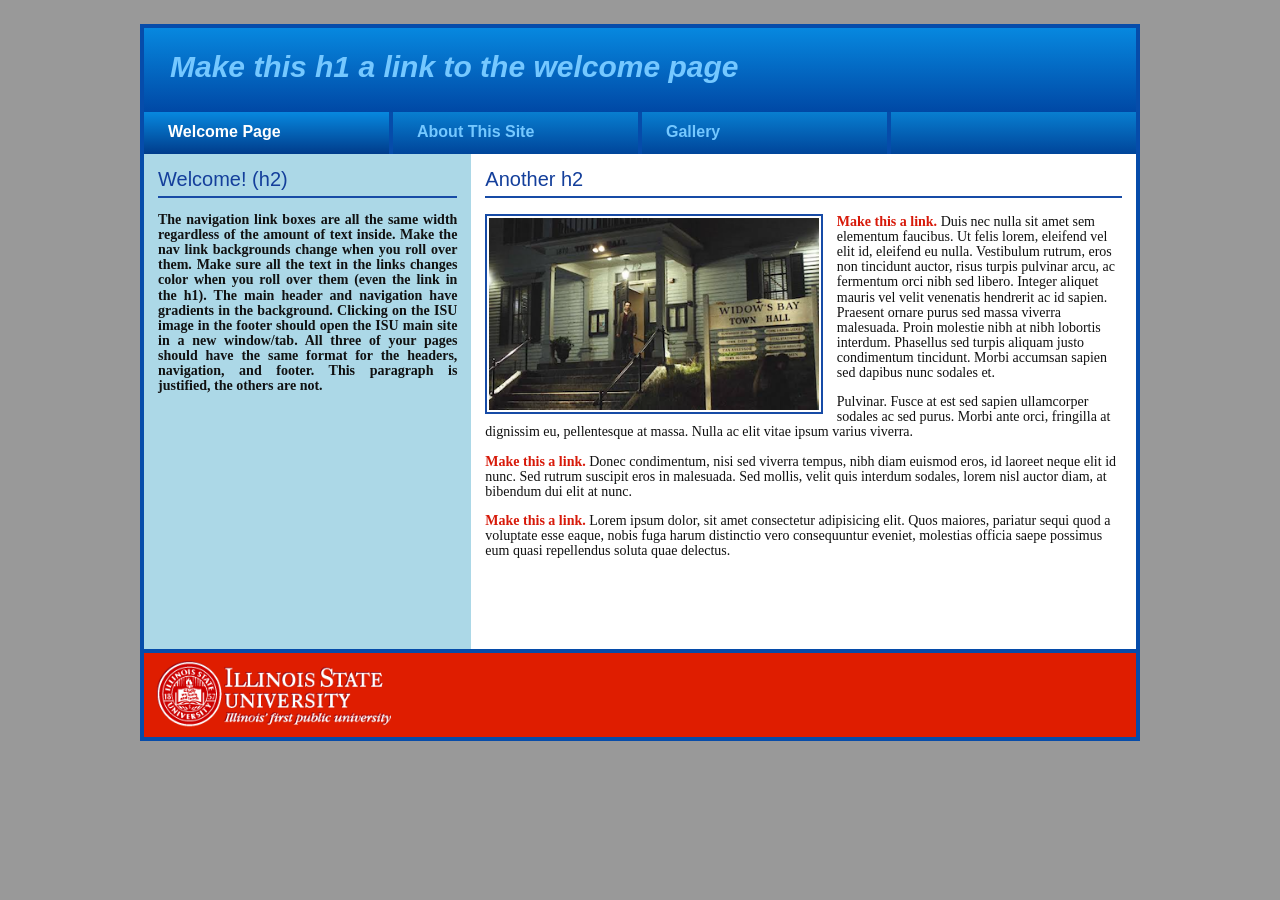
<file: index.html>
<!DOCTYPE html>
<html lang="en">
<head>
  <meta charset="UTF-8">
  <meta name="viewport" content="width=device-width, initial-scale=1.0">
  <title>Welcome Page</title>
  <link rel="stylesheet" href="style.css">
</head>
<body>
  <div class="site">
    <header class="site-header">
      <h1><a href="index.html">Make this h1 a link to the welcome page</a></h1>
    </header>
    <nav class="navigation">
      <a class="active" href="index.html">Welcome Page</a>
      <a href="about.html">About This Site</a>
      <a href="gallery.html">Gallery</a>
      <span class="nav-empty"></span>
    </nav>
    <main class="welcome-layout">
      <aside class="sidebar">
        <h2>Welcome! (h2)</h2>
        <p class="bold-copy">The navigation link boxes are all the same width regardless of the amount of text inside. Make the nav link backgrounds change when you roll over them. Make sure all the text in the links changes color when you roll over them (even the link in the h1). The main header and navigation have gradients in the background. Clicking on the ISU image in the footer should open the ISU main site in a new window/tab. All three of your pages should have the same format for the headers, navigation, and footer. This paragraph is justified, the others are not.</p>
      </aside>
      <section class="main-content">
        <h2>Another h2</h2>
        <img class="float-image" src="TownHall.png" alt="Town hall at night">
        <p><a href="about.html">Make this a link.</a> Duis nec nulla sit amet sem elementum faucibus. Ut felis lorem, eleifend vel elit id, eleifend eu nulla. Vestibulum rutrum, eros non tincidunt auctor, risus turpis pulvinar arcu, ac fermentum orci nibh sed libero. Integer aliquet mauris vel velit venenatis hendrerit ac id sapien. Praesent ornare purus sed massa viverra malesuada. Proin molestie nibh at nibh lobortis interdum. Phasellus sed turpis aliquam justo condimentum tincidunt. Morbi accumsan sapien sed dapibus nunc sodales et.</p>
        <p>Pulvinar. Fusce at est sed sapien ullamcorper sodales ac sed purus. Morbi ante orci, fringilla at dignissim eu, pellentesque at massa. Nulla ac elit vitae ipsum varius viverra.</p>
        <p><a href="gallery.html">Make this a link.</a> Donec condimentum, nisi sed viverra tempus, nibh diam euismod eros, id laoreet neque elit id nunc. Sed rutrum suscipit eros in malesuada. Sed mollis, velit quis interdum sodales, lorem nisl auctor diam, at bibendum dui elit at nunc.</p>
        <p><a href="about.html">Make this a link.</a> Lorem ipsum dolor, sit amet consectetur adipisicing elit. Quos maiores, pariatur sequi quod a voluptate esse eaque, nobis fuga harum distinctio vero consequuntur eveniet, molestias officia saepe possimus eum quasi repellendus soluta quae delectus.</p>
      </section>
    </main>
    <footer class="site-footer">
      <a href="https://illinoisstate.edu/" target="_blank" rel="noopener"><img src="wordmark_isu.png" alt="Illinois State University"></a>
    </footer>
  </div>
</body>
</html>
</file>
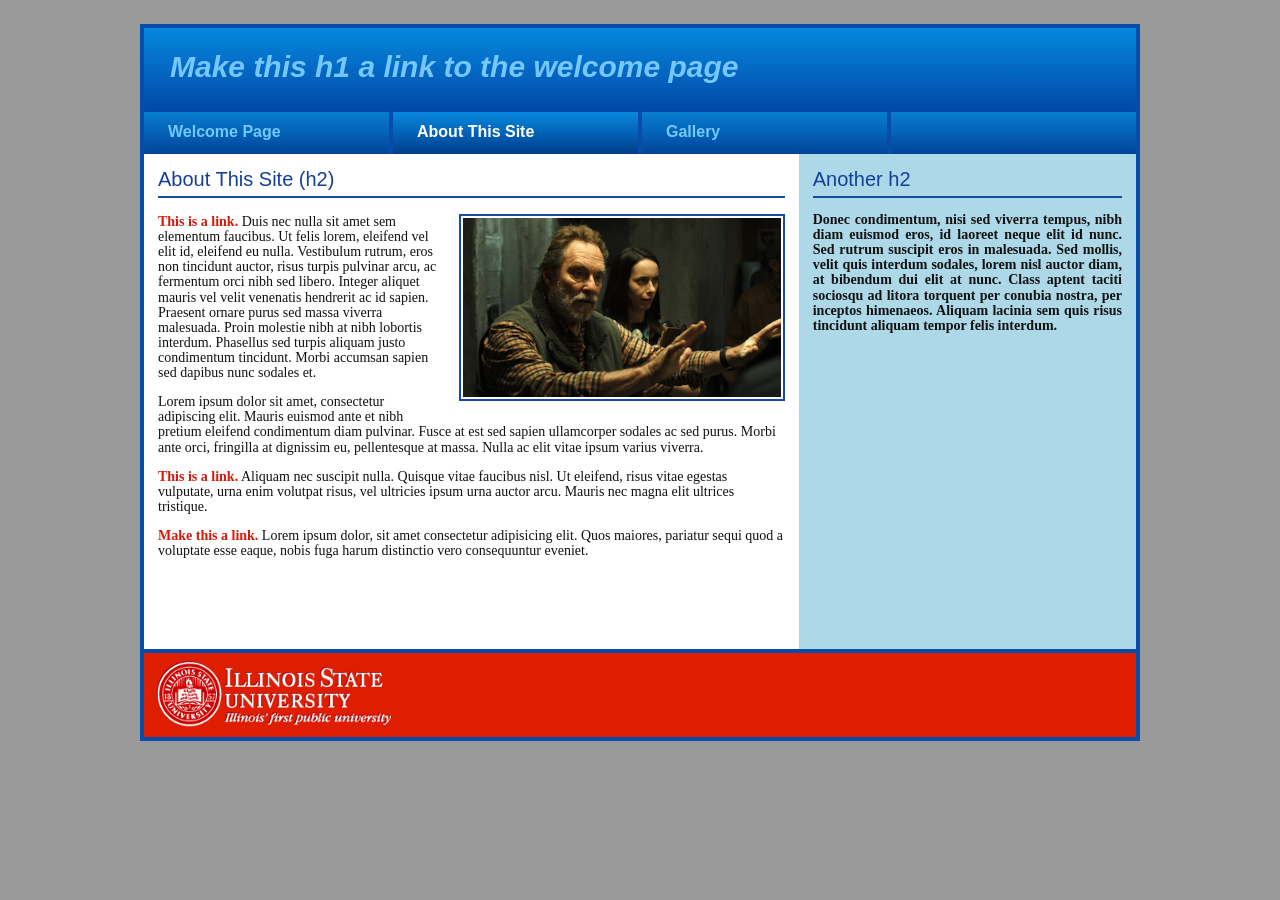
<file: about.html>
<!DOCTYPE html>
<html lang="en">
<head>
  <meta charset="UTF-8">
  <meta name="viewport" content="width=device-width, initial-scale=1.0">
  <title>About This Site</title>
  <link rel="stylesheet" href="style.css">
</head>
<body>
  <div class="site">
    <header class="site-header">
      <h1><a href="index.html">Make this h1 a link to the welcome page</a></h1>
    </header>
    <nav class="navigation">
      <a href="index.html">Welcome Page</a>
      <a class="active" href="about.html">About This Site</a>
      <a href="gallery.html">Gallery</a>
      <span class="nav-empty"></span>
    </nav>
    <main class="about-layout">
      <section class="main-content">
        <h2>About This Site (h2)</h2>
        <img class="float-image about-image" src="Wyck.png" alt="People talking indoors">
        <p><a href="index.html">This is a link.</a> Duis nec nulla sit amet sem elementum faucibus. Ut felis lorem, eleifend vel elit id, eleifend eu nulla. Vestibulum rutrum, eros non tincidunt auctor, risus turpis pulvinar arcu, ac fermentum orci nibh sed libero. Integer aliquet mauris vel velit venenatis hendrerit ac id sapien. Praesent ornare purus sed massa viverra malesuada. Proin molestie nibh at nibh lobortis interdum. Phasellus sed turpis aliquam justo condimentum tincidunt. Morbi accumsan sapien sed dapibus nunc sodales et.</p>
        <p>Lorem ipsum dolor sit amet, consectetur adipiscing elit. Mauris euismod ante et nibh pretium eleifend condimentum diam pulvinar. Fusce at est sed sapien ullamcorper sodales ac sed purus. Morbi ante orci, fringilla at dignissim eu, pellentesque at massa. Nulla ac elit vitae ipsum varius viverra.</p>
        <p><a href="gallery.html">This is a link.</a> Aliquam nec suscipit nulla. Quisque vitae faucibus nisl. Ut eleifend, risus vitae egestas vulputate, urna enim volutpat risus, vel ultricies ipsum urna auctor arcu. Mauris nec magna elit ultrices tristique.</p>
        <p><a href="index.html">Make this a link.</a> Lorem ipsum dolor, sit amet consectetur adipisicing elit. Quos maiores, pariatur sequi quod a voluptate esse eaque, nobis fuga harum distinctio vero consequuntur eveniet.</p>
      </section>
      <aside class="sidebar about-sidebar">
        <h2>Another h2</h2>
        <p class="bold-copy">Donec condimentum, nisi sed viverra tempus, nibh diam euismod eros, id laoreet neque elit id nunc. Sed rutrum suscipit eros in malesuada. Sed mollis, velit quis interdum sodales, lorem nisl auctor diam, at bibendum dui elit at nunc. Class aptent taciti sociosqu ad litora torquent per conubia nostra, per inceptos himenaeos. Aliquam lacinia sem quis risus tincidunt aliquam tempor felis interdum.</p>
      </aside>
    </main>
    <footer class="site-footer">
      <a href="https://illinoisstate.edu/" target="_blank" rel="noopener"><img src="wordmark_isu.png" alt="Illinois State University"></a>
    </footer>
  </div>
</body>
</html>
</file>
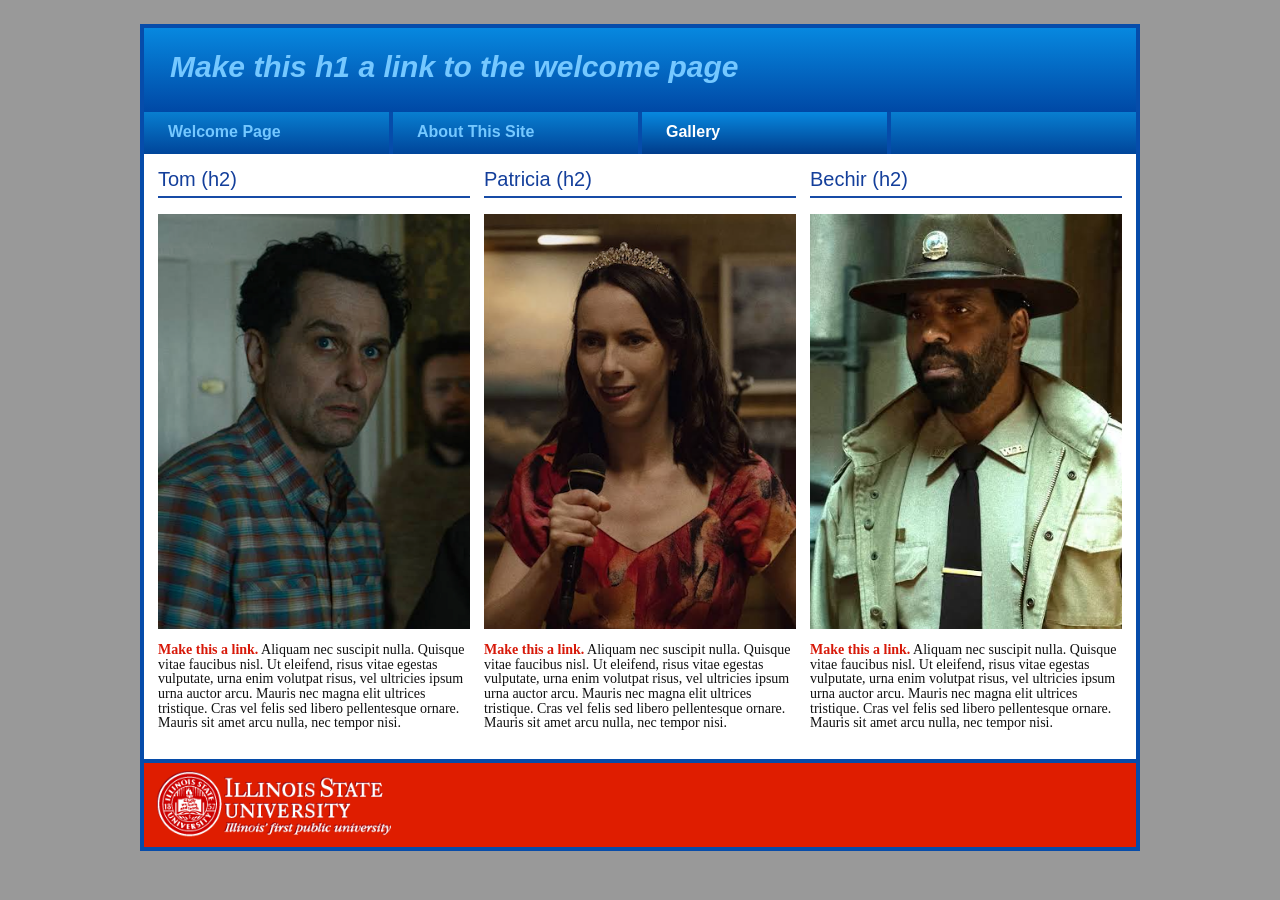
<file: gallery.html>
<!DOCTYPE html>
<html lang="en">
<head>
  <meta charset="UTF-8">
  <meta name="viewport" content="width=device-width, initial-scale=1.0">
  <title>Gallery</title>
  <link rel="stylesheet" href="style.css">
</head>
<body>
  <div class="site">
    <header class="site-header">
      <h1><a href="index.html">Make this h1 a link to the welcome page</a></h1>
    </header>
    <nav class="navigation">
      <a href="index.html">Welcome Page</a>
      <a href="about.html">About This Site</a>
      <a class="active" href="gallery.html">Gallery</a>
      <span class="nav-empty"></span>
    </nav>
    <main class="gallery-layout">
      <section class="gallery-card">
        <h2>Tom (h2)</h2>
        <img src="Tom.png" alt="Tom">
        <p><a href="index.html">Make this a link.</a> Aliquam nec suscipit nulla. Quisque vitae faucibus nisl. Ut eleifend, risus vitae egestas vulputate, urna enim volutpat risus, vel ultricies ipsum urna auctor arcu. Mauris nec magna elit ultrices tristique. Cras vel felis sed libero pellentesque ornare. Mauris sit amet arcu nulla, nec tempor nisi.</p>
      </section>
      <section class="gallery-card">
        <h2>Patricia (h2)</h2>
        <img src="Patricia.png" alt="Patricia">
        <p><a href="about.html">Make this a link.</a> Aliquam nec suscipit nulla. Quisque vitae faucibus nisl. Ut eleifend, risus vitae egestas vulputate, urna enim volutpat risus, vel ultricies ipsum urna auctor arcu. Mauris nec magna elit ultrices tristique. Cras vel felis sed libero pellentesque ornare. Mauris sit amet arcu nulla, nec tempor nisi.</p>
      </section>
      <section class="gallery-card">
        <h2>Bechir (h2)</h2>
        <img src="Bechir.png" alt="Bechir">
        <p><a href="index.html">Make this a link.</a> Aliquam nec suscipit nulla. Quisque vitae faucibus nisl. Ut eleifend, risus vitae egestas vulputate, urna enim volutpat risus, vel ultricies ipsum urna auctor arcu. Mauris nec magna elit ultrices tristique. Cras vel felis sed libero pellentesque ornare. Mauris sit amet arcu nulla, nec tempor nisi.</p>
      </section>
    </main>
    <footer class="site-footer">
      <a href="https://illinoisstate.edu/" target="_blank" rel="noopener"><img src="wordmark_isu.png" alt="Illinois State University"></a>
    </footer>
  </div>
</body>
</html>
</file>
<file: style.css>
* {
  box-sizing: border-box;
}
body {
  margin: 0;
  padding: 24px 12px;
  background: #999;
  color: #111;
  font-family: Georgia, "Times New Roman", serif;
  font-size: 14px;
}
.site {
  width: 100%;
  max-width: 1000px;
  margin: 0 auto;
  border: 4px solid #064caa;
  background: #fff;
}
.site-header {
  min-height: 84px;
  padding: 22px 26px;
  background: linear-gradient(to bottom, #0788df, #0048a5);
  font-family: Arial, Helvetica, sans-serif;
}
.site-header h1 {
  margin: 0;
  font-size: 30px;
  font-style: italic;
  font-weight: bold;
}
.site-header a {
  color: #75c8ff;
  text-decoration: none;
}
.site-header a:hover {
  color: #fff;
}
.navigation {
  display: flex;
  min-height: 42px;
  background: linear-gradient(to bottom, #087ed0, #00459a);
  font-family: Arial, Helvetica, sans-serif;
}
.navigation a, .navigation .nav-empty {
  flex: 1;
  min-width: 0;
  padding: 11px 24px;
  border-right: 4px solid #064caa;
  color: #75c8ff;
  text-decoration: none;
  font-size: 16px;
  font-weight: bold;
}
.navigation a:hover, .navigation a.active {
  color: #fff;
  background: linear-gradient(to bottom, #0788df, #003c8b);
}
.navigation .nav-empty {
  border-right: 0;
}
h2 {
  margin: 0 0 14px;
  padding-bottom: 5px;
  border-bottom: 2px solid #174ba6;
  color: #143f9b;
  font: normal 20px Arial, Helvetica, sans-serif;
}
p {
  margin: 0 0 14px;
  line-height: 1.08;
}
.main-content a,
.gallery-card a {
  color: #d71909;
  font-weight: bold;
  text-decoration: none;
}

.main-content a:hover,
.gallery-card a:hover {
  color: #064caa;
}
.welcome-layout, .about-layout {
  display: flex;
  align-items: stretch;
  min-height: 495px;
}
.sidebar {
  flex: 0 0 33%;
  padding: 14px;
  background: #acd8e7;
}
.bold-copy {
  font-weight: bold;
  text-align: justify;
}
.main-content {
  flex: 1;
  min-width: 0;
  padding: 14px;
  background: #fff;
}
.main-content h2 {
  margin-bottom: 16px;
}
.float-image {
  float: left;
  width: 53%;
  height: auto;
  max-height: 200px;
  object-fit: cover;
  margin: 0 14px 10px 0;
  padding: 2px;
  border: 2px solid #174ba6;
}
.about-layout .main-content {
  flex: 0 0 66%;
}
.about-image {
  float: right;
  width: 52%;
  margin: 0 0 10px 14px;
}
.about-sidebar {
  flex: 1;
}
.gallery-layout {
  display: grid;
  grid-template-columns: repeat(3, minmax(0, 1fr));
  gap: 14px;
  padding: 14px;
  background: #fff;
}
.gallery-card {
  min-width: 0;
}
.gallery-card h2 {
  margin-bottom: 16px;
}
.gallery-card img {
  display: block;
  width: 100%;
  height: 415px;
  object-fit: cover;
  margin-bottom: 14px;
}
.gallery-card p {
  line-height: 1.05;
}
.site-footer {
  min-height: 88px;
  padding: 8px 12px;
  background: #df1d00;
  border-top: 4px solid #064caa;
}
.site-footer img {
  display: block;
  width: 235px;
  max-height: 72px;
  object-fit: contain;
  object-position: left center;
}
@media (max-width: 700px) {
  body { padding: 8px; }
  .site-header h1 { font-size: 23px; }
  .navigation a, .navigation .nav-empty { padding: 10px 8px; font-size: 12px; }
  .welcome-layout, .about-layout { display: block; }
  .sidebar, .about-layout .main-content { width: 100%; }
  .gallery-layout { grid-template-columns: 1fr; }
  .gallery-card img { height: auto; max-height: 440px; object-fit: contain; }
}
</file>
